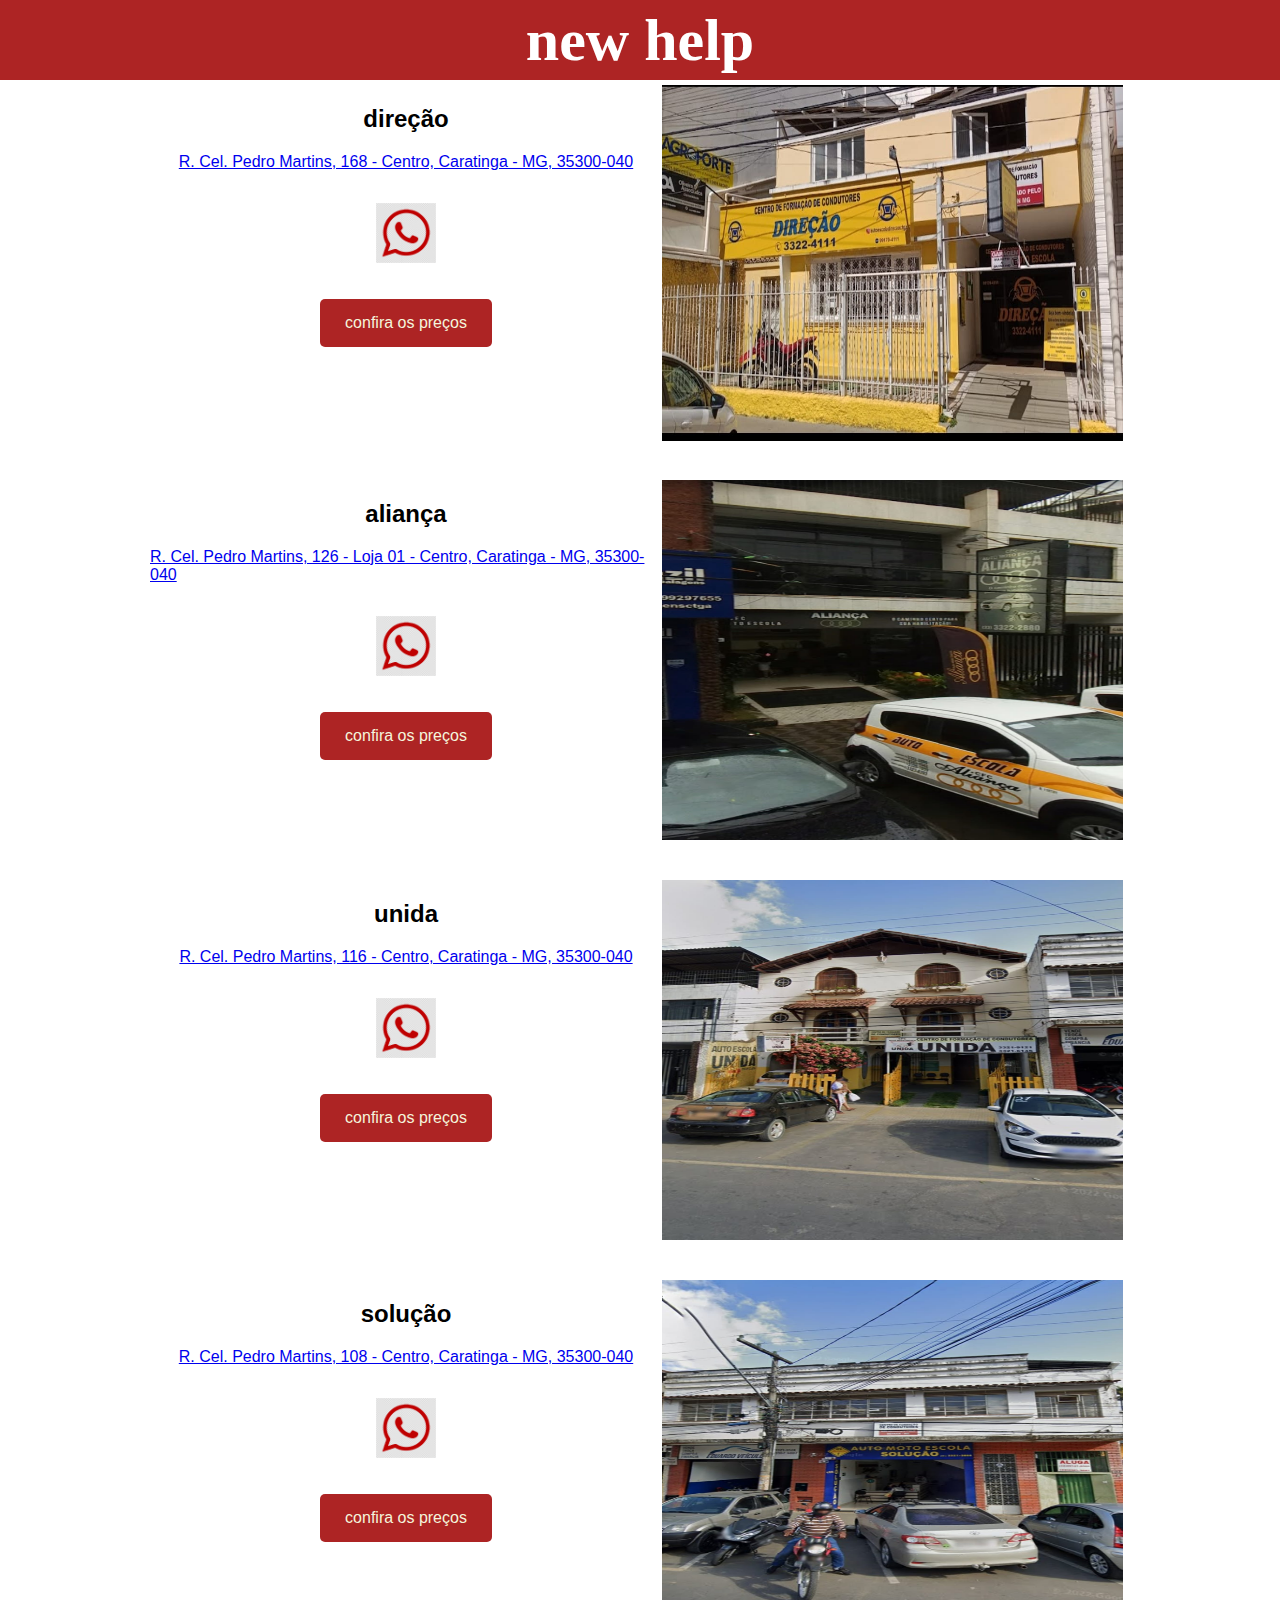
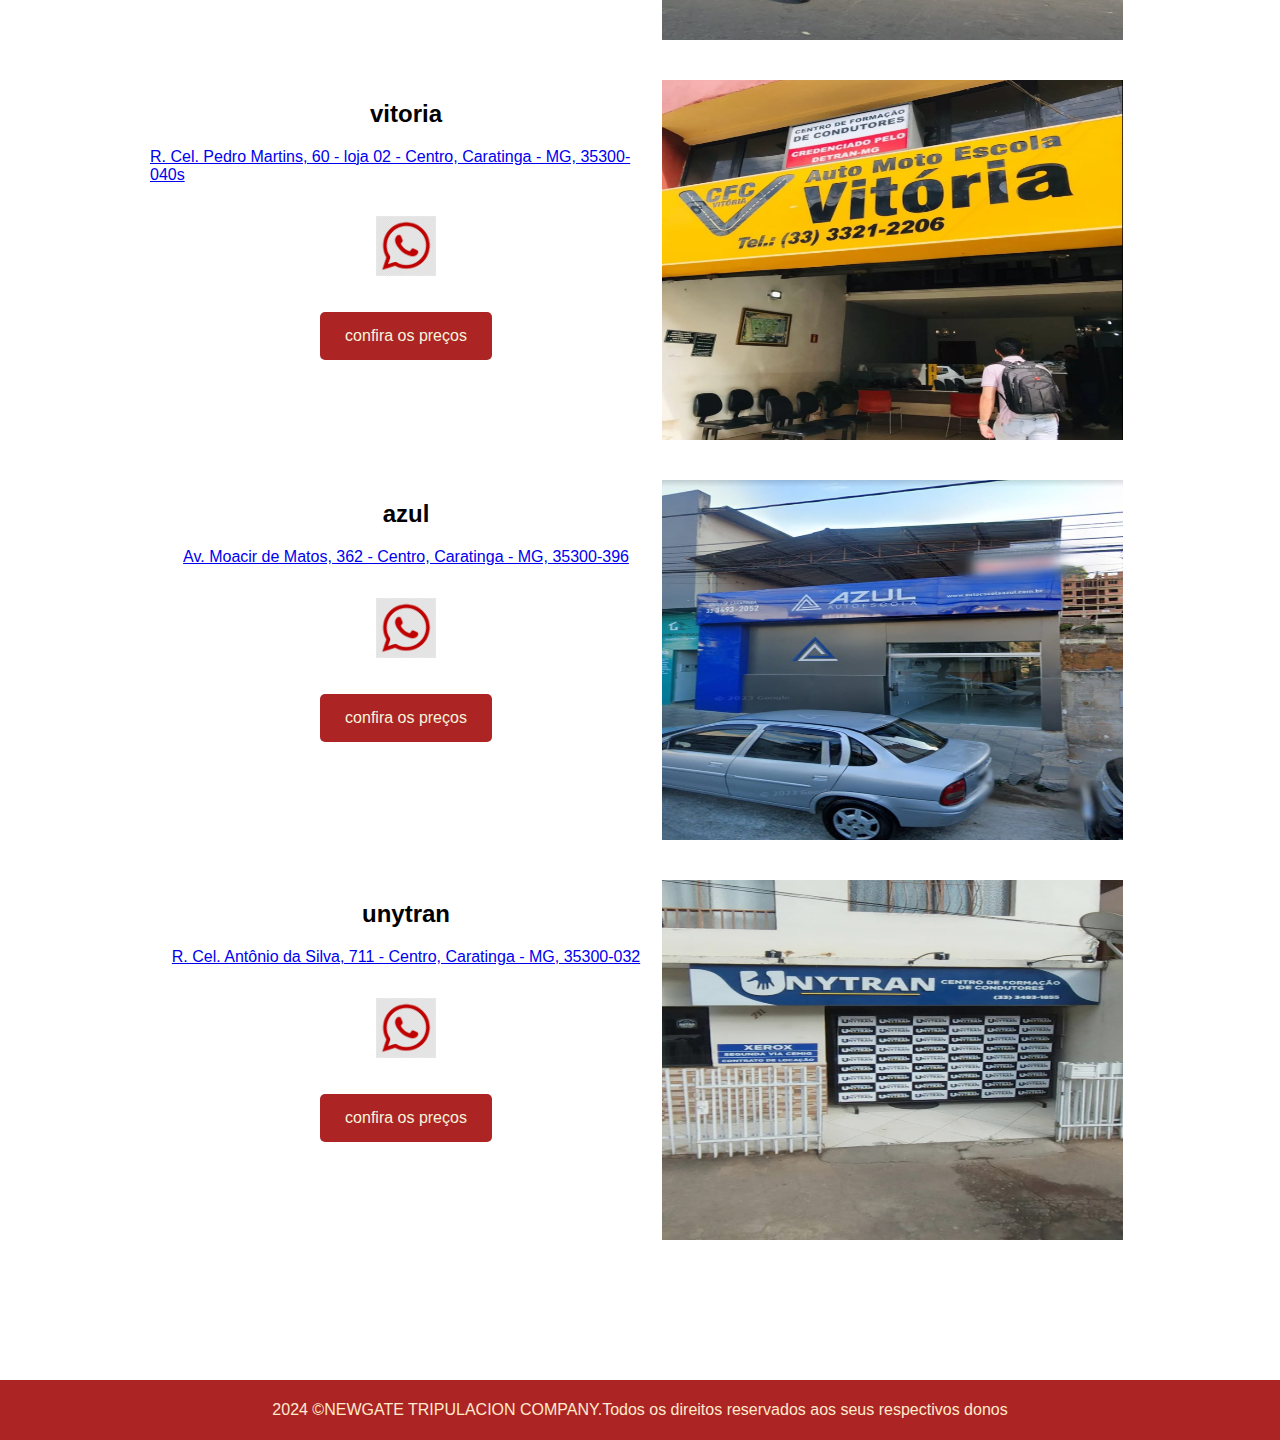
<file: new-caratinga-help/index.html>
<!DOCTYPE html>
<html lang="en">

<head>
    <meta charset="UTF-8">
    <meta name="viewport" content="width=device-width, initial-scale=1.0">
    <title>new-help</title>
    <link rel="stylesheet" href="estilo.css">
</head>

<body>
    <header>
        <h1>new help</h1> 
    </header>

<section class="direção">
    <div class="box-txt1">
        <h2>direção</h2>
        <a href="https://maps.app.goo.gl/nuT55NUjtcZzB1kC8">R. Cel. Pedro Martins, 168 - Centro, Caratinga - MG, 35300-040</a>
        <p>                                                                                                                          </p>
        <a href="https://wa.me/5533991704111">
            <img src="img2/R.png" alt="wats" width="60px" height="60px" >
        </a>
        <p>                                                                                                                          </p>
        <a href="https://comparapreconew72gate.my.canva.site/new-help" class="delarota">confira os preços</a>
    </div>
    <div class="box-img1">
        <img src="img2/direção.jpg" alt="direção" width="90%" height="90%">
    </div>
</section>
<section class="aliança">
    <div class="box-txt2">
        <h2>aliança</h2>
        <a href="https://maps.app.goo.gl/kBCNjW4oXoTQsjjWA"> R. Cel. Pedro Martins, 126 - Loja 01 - Centro, Caratinga - MG, 35300-040</a>
        <p>                                                                                                                          </p>
        <a href="https://wa.me/5533998759502">
            <img src="img2/R.png" alt="wats" width="60px" height="60px" >
        </a>
        <p>                                                                                                                          </p>
        <a href="https://comparapreconew72gate.my.canva.site/new-help" class="delarota">confira os preços</a>
    </div>
    <div class="box-img2">
        <img src="img2/aliança.jpg" alt="aliança" width="90%" height="90%">
    </div>
</section>
<section class="unida">
    <div class="box-txt3">
        <h2>unida</h2>
        <a href="https://maps.app.goo.gl/BszorZE4natKzRSb7">R. Cel. Pedro Martins, 116 - Centro, Caratinga - MG, 35300-040</a>
        <p>                                                                                                                          </p>
        <a href="">
            <img src="img2/R.png" alt="wats" width="60px" height="60px" >
        </a>
        <p>                                                                                                                          </p>
        <a href="https://comparapreconew72gate.my.canva.site/new-help" class="delarota">confira os preços</a>
    </div>
    <div class="box-img3">
        <img src="img2/unida.jpg" alt="unida" width="90%" height="90%">
    </div>
</section>
<section class="solução">
    <div class="box-txt4">
        <h2>solução</h2>
        <a href="https://maps.app.goo.gl/cdEoPYE1aq3c8Dst7">R. Cel. Pedro Martins, 108 - Centro, Caratinga - MG, 35300-040</a>
        <p>                                                                                                                          </p>
        <a href="">
            <img src="img2/R.png" alt="wats" width="60px" height="60px" >
        </a>
        <p>                                                                                                                          </p>
        <a href="https://comparapreconew72gate.my.canva.site/new-help" class="delarota">confira os preços</a>
    </div>
    <div class="box-img4">
        <img src="img2/solução.jpg" alt="solução" width="90%" height="90%">
    </div>
</section>
<section class="vitoria">
    <div class="box-txt5">
        <h2>vitoria</h2>
        <a href="https://maps.app.goo.gl/Mu8F3MA6zbYFa4mE9">R. Cel. Pedro Martins, 60 - loja 02 - Centro, Caratinga - MG, 35300-040s</a>
        <p>                                                                                                                          </p>
        <a href="">
            <img src="img2/R.png" alt="wats" width="60px" height="60px" >
        </a>
        <p>                                                                                                                          </p>
        <a href="https://comparapreconew72gate.my.canva.site/new-help" class="delarota">confira os preços</a>
    </div>
    <div class="box-img5">
        <img src="img2/vitoria.jpg" alt="vitoria" width="90%" height="90%">
    </div>
</section>
<section class="azul">
    <div class="box-txt6">
        <h2>azul</h2>
        <a href="https://maps.app.goo.gl/UUgZySiZ7W5rViEd6">Av. Moacir de Matos, 362 - Centro, Caratinga - MG, 35300-396</a>
        <p>                                                                                                                          </p>
        <a href="https://wa.me/5532999190429">
            <img src="img2/R.png" alt="wats" width="60px" height="60px" >
        </a>
        <p>                                                                                                                          </p>
        <a href="https://comparapreconew72gate.my.canva.site/new-help" class="delarota">confira os preços</a>
    </div>
    <div class="box-img6">
        <img src="img2/azul.jpg" alt="azul" width="90%" height="90%">
    </div>
</section>
<section class="unytran">
    <div class="box-txt7">
        <h2>unytran</h2>
        <a href="https://maps.app.goo.gl/rCCV4jSZFAoPJKG66?g_st=iw">R. Cel. Antônio da Silva, 711 - Centro, Caratinga - MG, 35300-032</a>
        <p>                                                                                                                          </p>
        <a href="">
            <img src="img2/R.png" alt="wats" width="60px" height="60px"  >
        </a>
        <p>                                                                                                                          </p>
        <a href="https://comparapreconew72gate.my.canva.site/new-help" class="delarota">confira os preços</a>
    </div>
    <div class="box-img7">
        <img src="img2/unytran.jpg" alt="unitran" width="90%" height="90%"   >
    </div>
</section>

 <footer>
    <p> 2024 ©NEWGATE TRIPULACION COMPANY.Todos os direitos reservados aos seus respectivos donos</p>
 </footer>
     
</body>

</html>
</file>
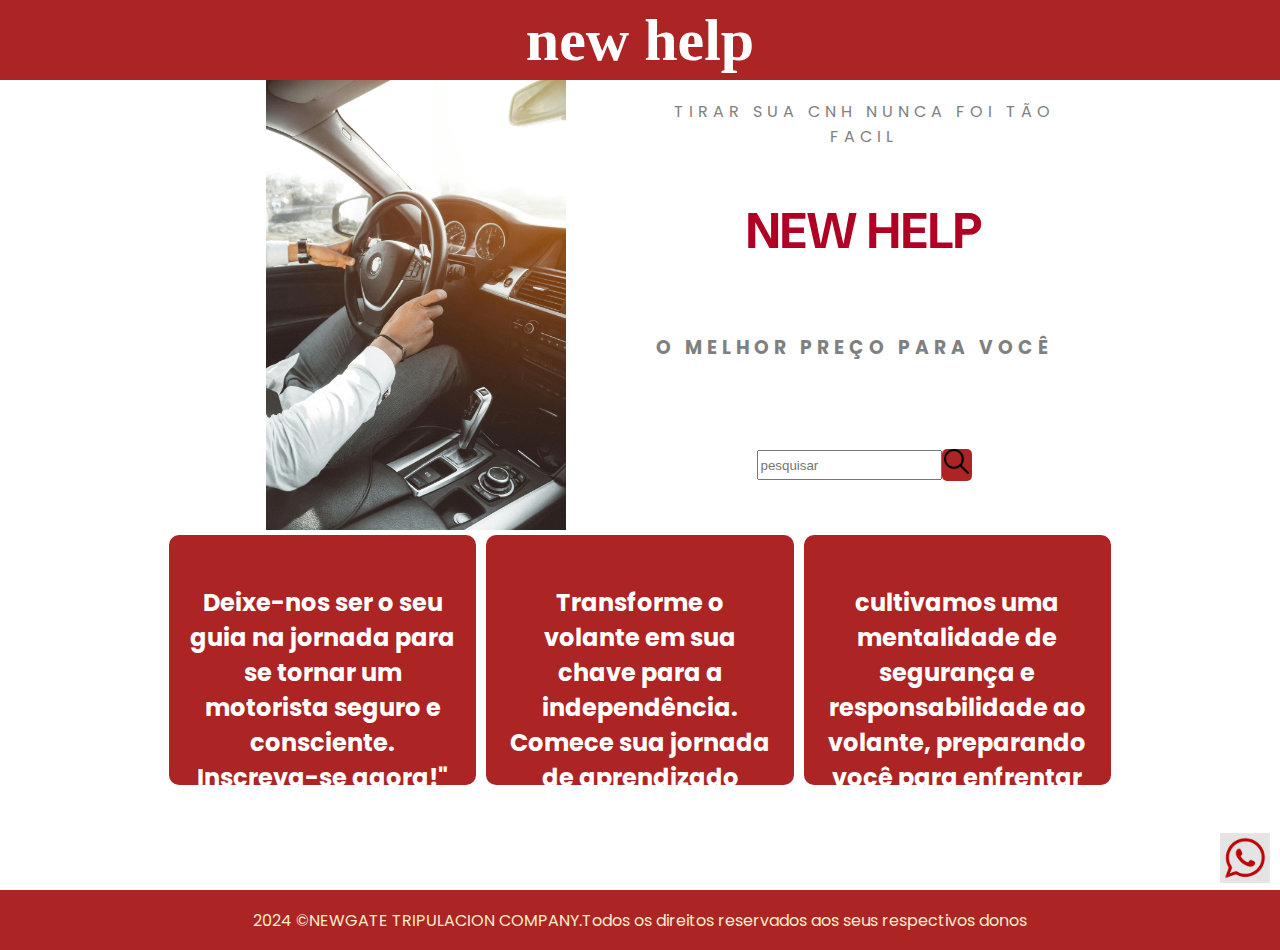
<file: new-help/index.html>
<!DOCTYPE html>
<html lang="en">

<head>
    <meta charset="UTF-8">
    <meta name="viewport" content="width=device-width, initial-scale=1.0">
    <title>new-help</title>
    <link rel="stylesheet" href="estilo.css">
</head>

<body>
    <header>
        <h1>new help</h1> 
    </header>

<section class="hero">
    <div class="box-img">
        <img id="carro" src="img/pexels-hazardos-804130.jpg">
    </div>
    <div class="box-txt">
        <span>tirar sua cnh nunca foi tão facil</span>
        <h2>NEW HELP </h2>
        <h3>O MELHOR PREÇO PARA VOCÊ </h3>

        <input type="text" class="search-txt" placeholder="pesquisar" >
        <a href="https://mangaschan.net/09511011/operation-name-pure-love-capitulo-61/" class="search-bnt">
<img src="img/loupe.png" alt="loupe" height="25" width="25">
        </a>
    </div>

</section>

<section class="especialidades">
<div class="box-item">
     <h2>Deixe-nos ser o seu guia na jornada para se tornar um motorista seguro e consciente. Inscreva-se agora!"</h2>
</div>
<div class="box-item">
   <h2>Transforme o volante em sua chave para a independência. Comece sua jornada de aprendizado conosco</h2> 
</div>
<div class="box-item">
<h2>cultivamos uma mentalidade de segurança e responsabilidade ao volante, preparando você para enfrentar qualquer desafio nas estradas.</h2>
</div>

</section>

<footer>
<p> 2024 ©NEWGATE TRIPULACION COMPANY.Todos os direitos reservados aos seus respectivos donos</p>
</footer>

<div class="wats">
    <a target="_blank" href="https://wa.me/5533998281867?text=ol%C3%A1%2C+n%C3%A3o+estou+conseguindo+usar+o+aplicativo%2C+poderia+me+ajudar+%3F">
    <img width="50px" src="img/R.png">
    </a>
</div>

<script>
    //pegar o elemento
    const carro = Document.getElementById('carro');

    //evento quando o mouse estiver por cima da imagem
    carro.addEventListener('mouseover',function(){
        carro.src = "img/pexels-kevinbidwell-2056949";
    })
    
</script>

</body>

</html>
</file>
<file: new-caratinga-help/estilo.css>
*{
    box-sizing: border-box;
}

body{
padding: 0;
margin: 0;
background: white;
font-family: "Poppins", sans-serif;
}

header{
    display: flex;
    justify-content: center;
    align-items: center;
    background:#a00000db;
    height: 80px;
    text-align: center;
}

header h1 {
    font-size: 60px;
    color:white;
    font-family:  "Texto Carmesim", serifa;
}

.direção{
    display: flex;
    width: 80%;
    height:400px ;
    margin-left: 150px;
}

.aliança{
    display: flex;
    width: 80%;
    height:400px ;
    margin-left: 150px;
}
.unida{
    display: flex;
    width: 80%;
    height:400px ;
    margin-left: 150px;
}

.solução{
    display: flex;
    width: 80%;
    height:400px ;
    margin-left: 150px;
}

.vitoria{
    display: flex;
    width: 80%;
    height:400px ;
    margin-left: 150px;
}

.azul{
    display: flex;
    width: 80%;
    height:400px ;
    margin-left: 150px;
}

.unytran{
    display: flex;
    width: 80%;
    height:400px ;
    margin-left: 150px;
}

.box-txt1{
    display: flex;
    flex-flow:column;
    width: 50%;
    margin-top: 5px;
    align-items: center; 
}

.box-img1{
    width: 50%;
    margin-top: 5px;
}

.box-txt2{
    display: flex;
    flex-flow:column;
    width: 50%;
    align-items: center;
}

.box-img2{
    width: 50%;
}

.box-txt3{
    display: flex;
    flex-flow:column;
    width: 50%;
    align-items: center;
}

.box-img3{
    width: 50%;
}

.box-txt4{
    display: flex;
    flex-flow:column;
    width: 50%;
    align-items: center;
}

.box-img4{
    width: 50%;
}

.box-txt5{
    display: flex;
    flex-flow:column;
    width: 50%;
    align-items: center;
}

.box-img5{
    width: 50%;
}

.box-txt6{
    display: flex;
    flex-flow:column;
    align-items: center;
    width: 50%;
}

.box-img6{
    width: 50%;
}

.box-txt7{
    display: flex;
    flex-flow:column;
    width: 50%;
    align-items: center;
}

.box-img7{
    width: 50%;
}

.box-txt1 h2{
    justify-content: center;
    align-items: center;
    text-align: center;
}

.box-txt2 h2{
    justify-content: center;
    align-items: center;
    text-align: center;
}

.box-txt3 h2{
    justify-content: center;
    align-items: center;
    text-align: center;
}

.box-txt4 h2{
    justify-content: center;
    align-items: center;
    text-align: center;
}

.box-txt5 h2{
    justify-content: center;
    align-items: center;
    text-align: center;
}

.box-txt6 h2{
    justify-content: center;
    align-items: center;
    text-align: center;
}
.box-txt7 h2{
    justify-content: center;
    align-items: center;
    text-align: center;
}

footer{
    display: flex;
    justify-content: center;
    align-items: center;
    background:#a00000db;
    height: 60px;
    margin-top: 100px;
    text-align: center;
    color: blanchedalmond;
}

.box-txt1 wats {
    margin-top: 50px;

}

.delarota{
    background: #a00000db;
    padding: 15px 25px;
    text-decoration: none;
    color: beige;
    border-radius: 5px;
    transition: 0.5s all;
}

.delarota:hover{
    background: gold;
    font-size: 18px;
    font-weight: bold;
}
</file>
<file: new-help/estilo.css>
@import url('https://fonts.googleapis.com/css2?family=DM+Sans:ital,opsz,wght@0,9..40,100..1000; 1,9..40,100..1000&family=Poppins:ital,wght@0,100; 0,200; 0,300; 0,400; 0,500; 0,600; 0,700; 0,800; 0,900; 1,100; 1,200; 1,300; 1,400; 1,500; 1,600; 1,700; 1,800; 1.900&display=swap');
*{
    box-sizing: border-box;
}

body{
padding: 0;
margin: 0;
background: white;
font-family: "Poppins", sans-serif;
}

header{
    display: flex;
    justify-content: center;
    align-items: center;
    background:#a00000db;
    height: 80px;
    text-align: center;
}

header h1 {
    font-size: 60px;
    color:white;
    font-family:  "Texto Carmesim", serifa;
}

.hero{
    display: flex;
    justify-content: center;
    align-items: center;
    width: 100%;
    background-color: #ffffff;
    /* border: 1px solid black; */
}

.box-img {
    display: flex;
    justify-content: center;
    width: 35%;
    height: 450px;
    background-color:#ffffff;
}

.box-txt {
    display: flex;
    justify-content: center;
    align-items: center;
    text-align: center;
    flex-flow:row wrap ;
    width:35% ;
    height: 450px;
    background-color: white;
}

.box-txt span{
    color: gray;
    letter-spacing: 5px;
    text-transform: uppercase;
    margin-top: 5px;
}

.box-txt h2{
    justify-content: center;
    text-align: center;
    align-items: center;
    font-family: "DM Sans", sans-serif;
    font-size: 50px;
    color: rgb(176, 0, 35);
    font-weight: 800;
    margin-top: 20px;
    margin-bottom: 20px;
    line-height: 70px;
}

.box-txt h3{
    color: gray;
    letter-spacing: 5px;
    margin-bottom: 60px;
    margin-right:20px;
}
.search-bnt {
    background: #a00000db;
    height: 32px;
    width: 30px;
    justify-content: center;
    text-align: center;
    align-items: center;
    text-decoration: none;
    color: white;
    border-radius: 5px;
    transition: 0.5s all;
    margin-bottom: 35px;
    font-weight: bold;
}

.search-bnt:hover{
    background: gold;
    font-size: 20px;
}
.box-txt input{
    height: 30px;
    margin-bottom: 35px;
    align-items: center;
}

.box-item{
    width: 30%;
    height: 250px;
    text-align: center;
    justify-content: center;
    background: #a00000db;
    margin: 5px;
    padding: 30px 20px;
    text-align: center;
    color: #ffffff;
    border-radius: 10px;
}

.especialidades {
    display: flex;
    justify-content: center;
    align-items: center;
    flex-flow: row wrap;
    width: 80%;
    background-color: #ffffff;
    margin-left: 10%;
}

footer{
    display: flex;
    justify-content: center;
    align-items: center;
    background:#a00000db;
    height: 60px;
    margin-top: 100px;
    text-align: center;
    color: blanchedalmond;
}

.wats{
    position: fixed;
    right: 10px;
    bottom: 10px;
}

@media screen and (max-width:1200px){
    .hero{
        flex-direction:column-reverse ;
    }

    .box-txt{
        flex-flow: column wrap;
        width: 100%;
        margin-top: 20px;
        justify-content: center;
        align-items: center;
        padding: 40px 30px;
    }

    .box-txth2{
        font-size: 50px;
    }

    .box-txt p{
    text-align: center;
    }

    .box-img {
        width: 100%;
        margin-bottom: 30 px;
    }

    .box-item{
        width: 90%;
    }

    footer{
        font-size: 50px;
        text-align: center;
    }


}
</file>
